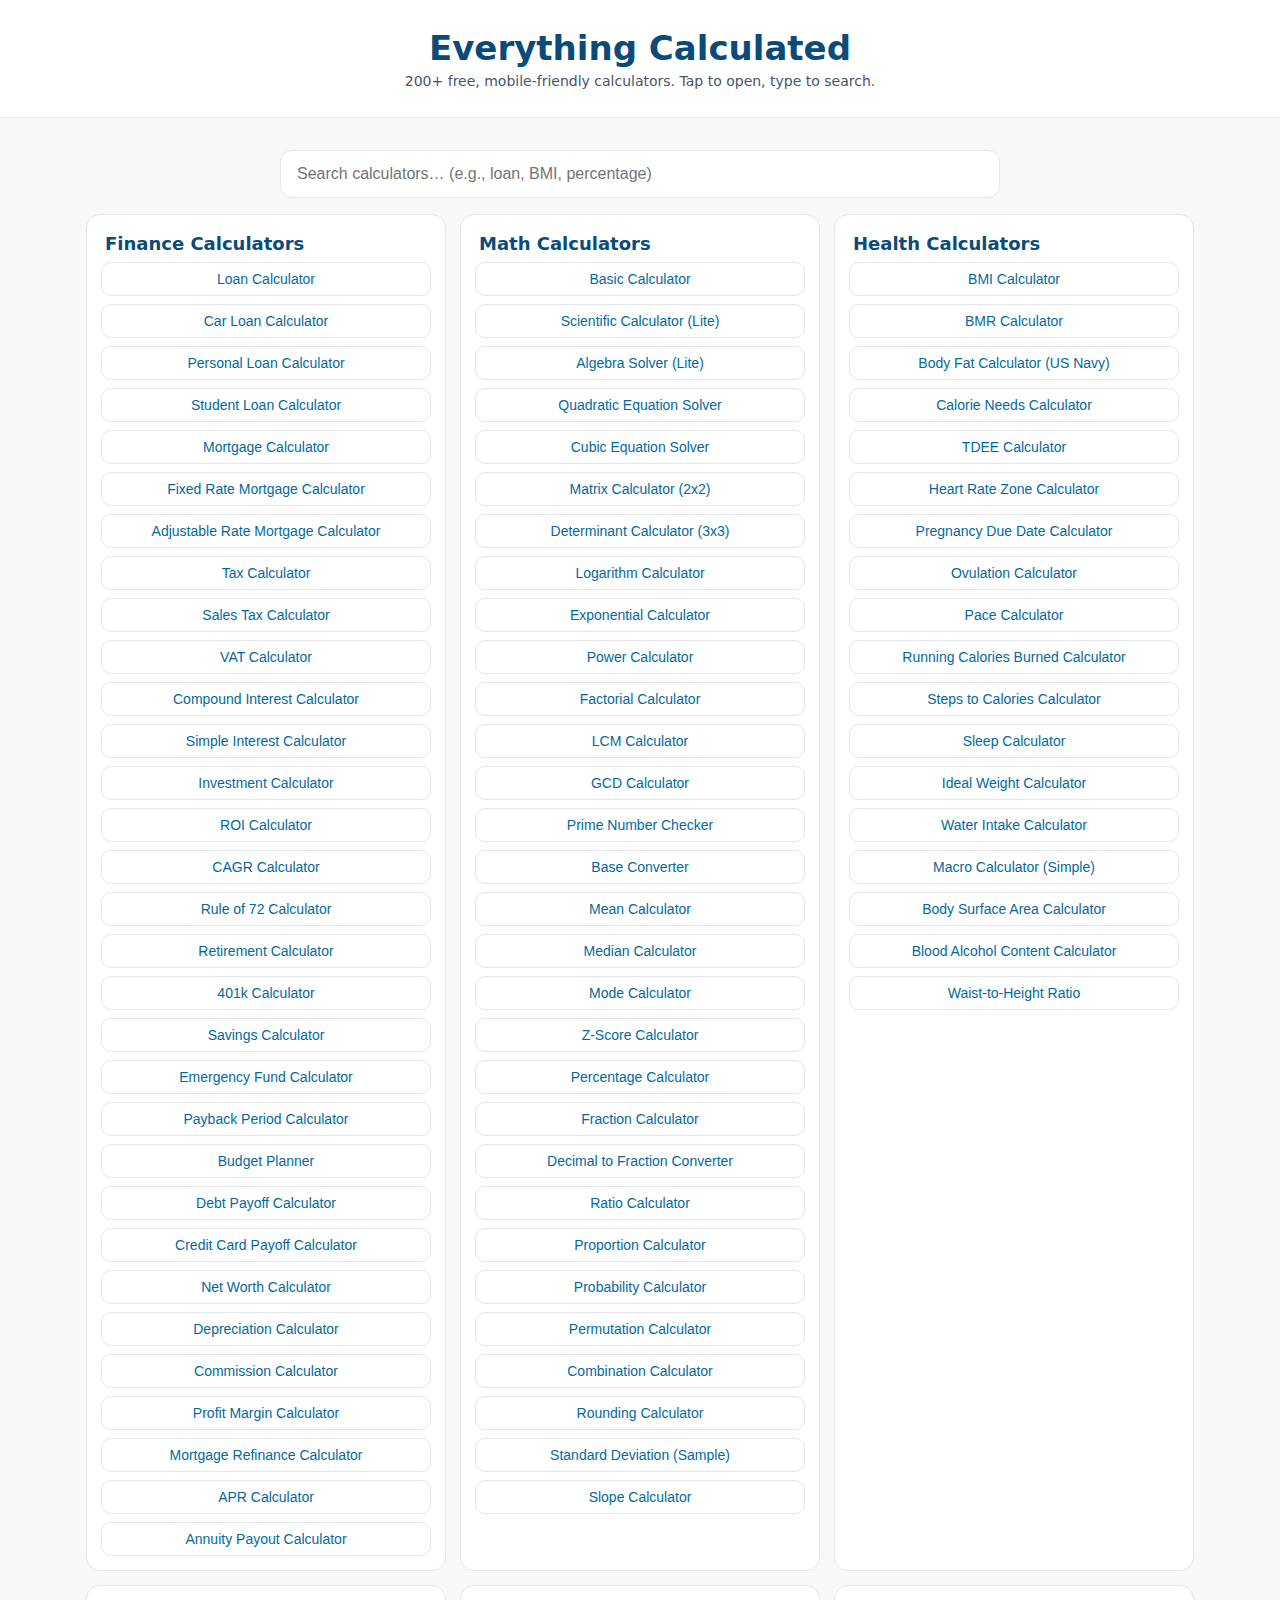
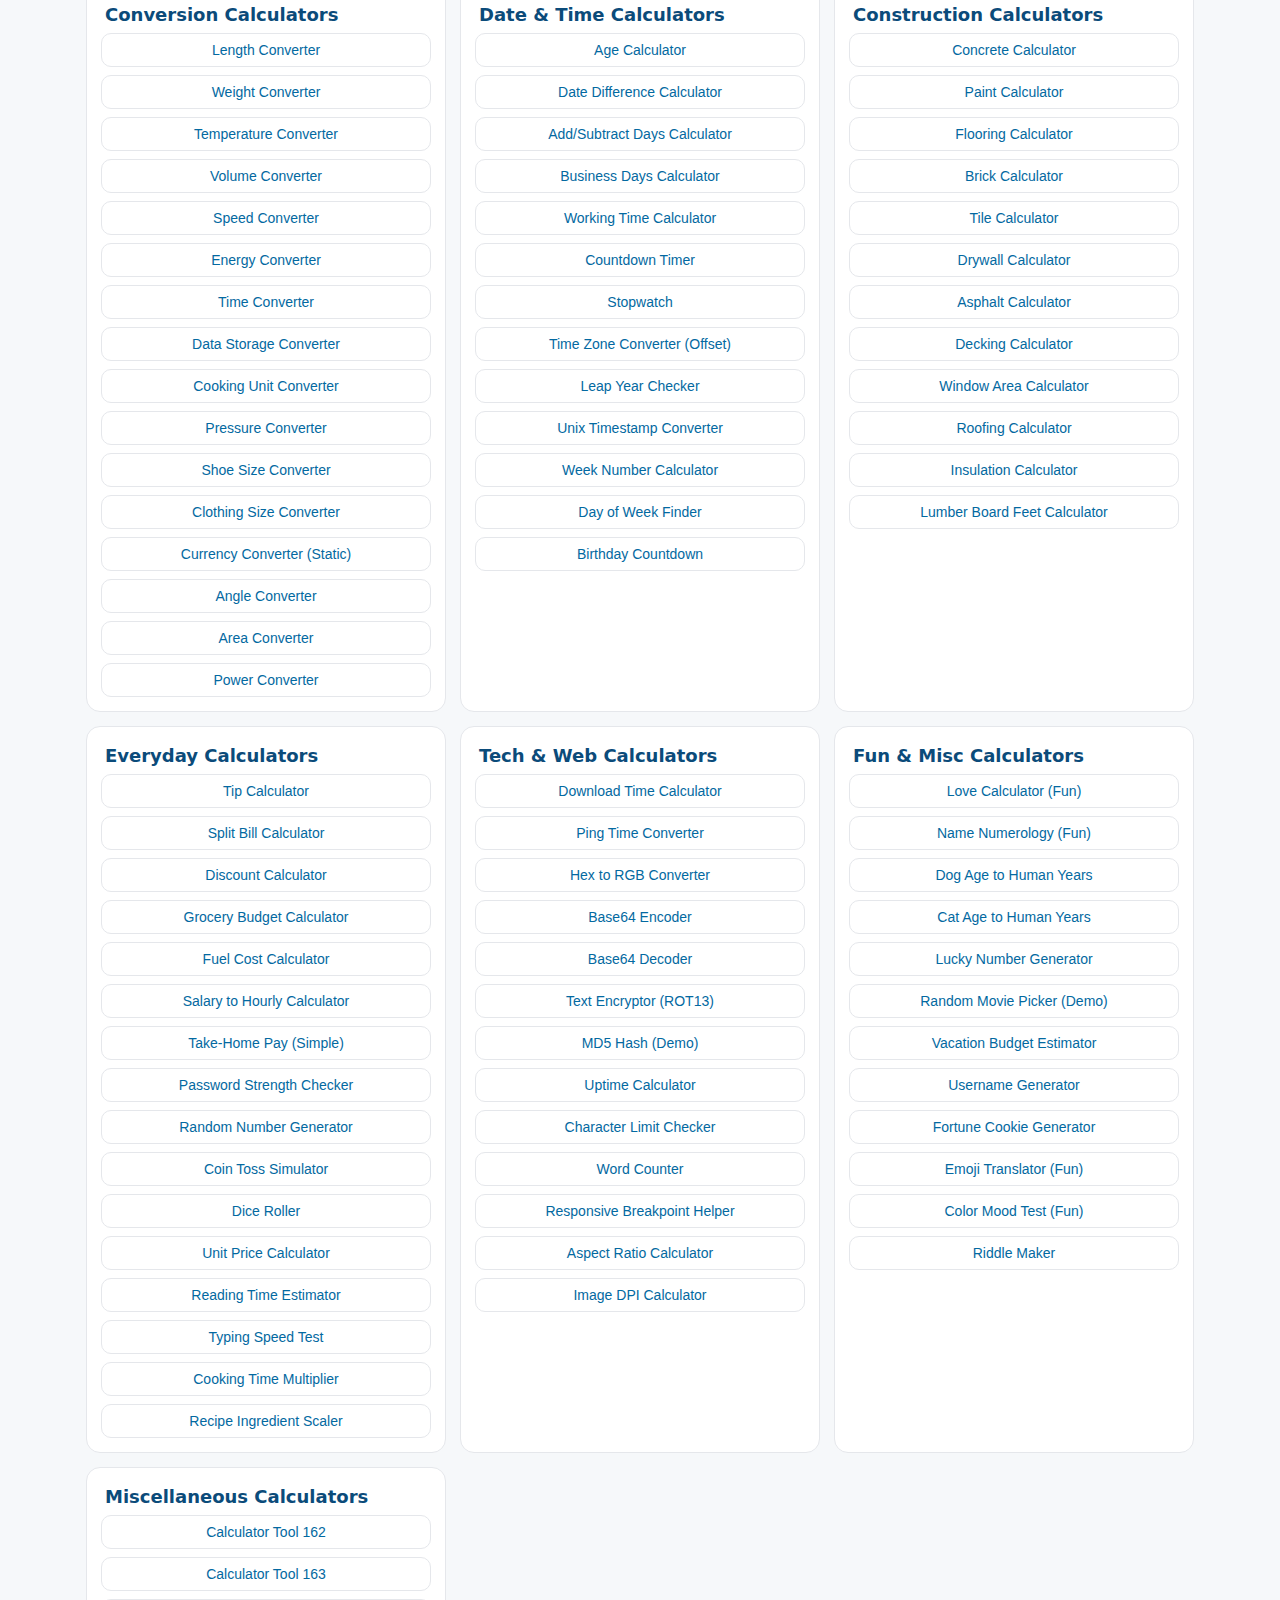
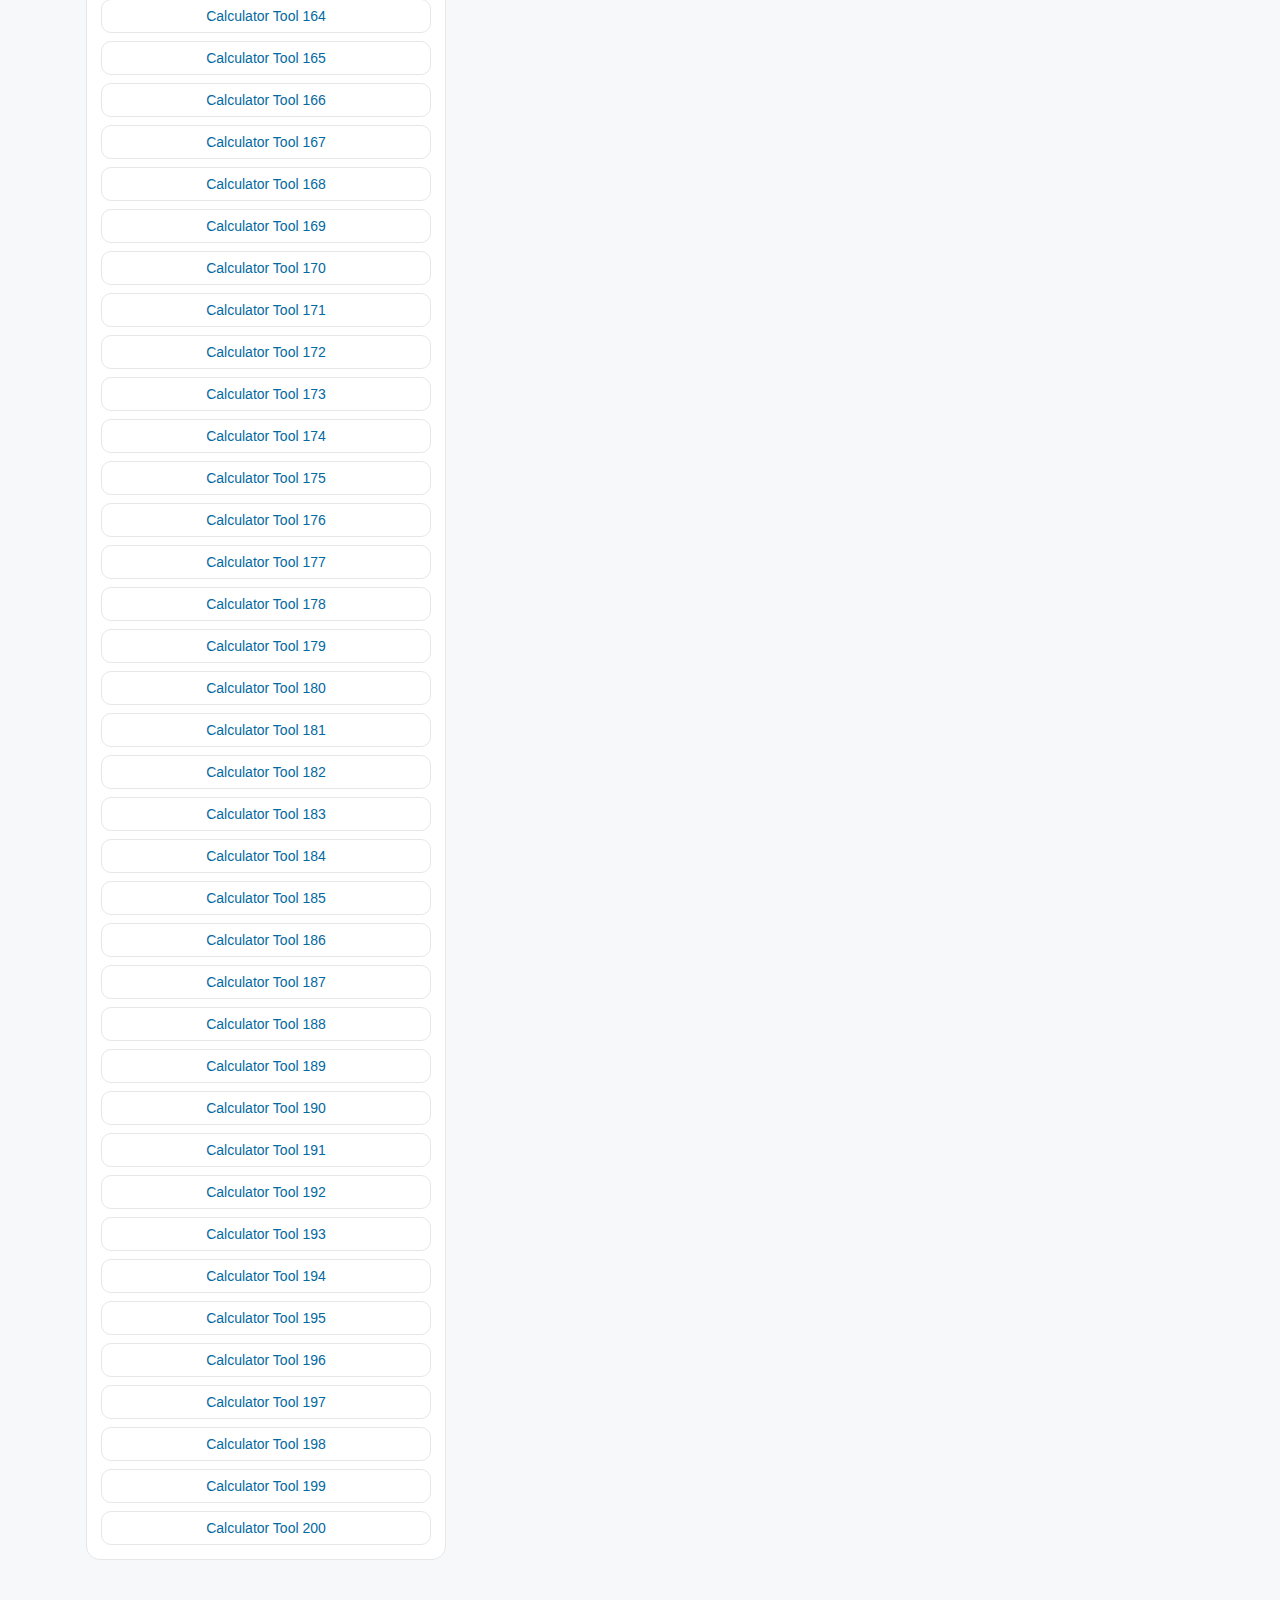
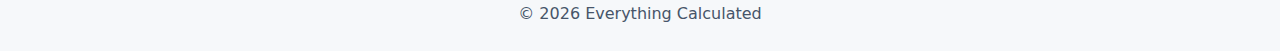
<file: index.html>
<!doctype html>
<html lang="en">
<head>
  <meta charset="utf-8" />
  <meta name="viewport" content="width=device-width, initial-scale=1" />
  <title>Everything Calculated — 200+ Free Online Calculators</title>
  <meta name="description" content="Everything Calculated: 200+ fast, free, mobile-friendly calculators for finance, math, health, conversions, and more. Search and use any calculator instantly." />
  <style>
    :root{--bg:#f6f8fa;--card:#ffffff;--ink:#0f172a;--muted:#475569;--border:#e5e7eb;--brand:#0ea5e9;--brand-ink:#0b4b7a}
    *{box-sizing:border-box}
    body{margin:0;font-family:system-ui,-apple-system,Segoe UI,Roboto,Ubuntu,Arial,Helvetica,sans-serif;background:var(--bg);color:var(--ink)}
    header{background:#fff;border-bottom:1px solid var(--border);padding:28px 12px;text-align:center;position:sticky;top:0;z-index:5}
    header h1{margin:0;color:var(--brand-ink);font-size:clamp(22px,3.4vw,34px)}
    header p{margin:.3rem 0 0;color:var(--muted);font-size:14px}
    .wrap{max-width:1140px;margin:0 auto;padding:16px}
    .search{display:flex;justify-content:center;margin:16px 0}
    .search input{width:96%;max-width:720px;padding:14px 16px;border:1px solid var(--border);border-radius:12px;font-size:16px}
    .sections{display:grid;grid-template-columns:repeat(auto-fit,minmax(280px,1fr));gap:14px}
    .section{background:var(--card);border:1px solid var(--border);border-radius:14px;padding:14px}
    .section h2{margin:4px 4px 8px;color:var(--brand-ink);font-size:18px}
    .links{display:flex;flex-wrap:wrap;gap:8px}
    .calc-link{display:inline-block;padding:8px 10px;border:1px solid var(--border);border-radius:10px;text-decoration:none;color:#0369a1;background:#fff;font-size:14px;cursor:pointer}
    .calc-link:hover{border-color:#cbd5e1}
    /* modal */
    .modal{position:fixed;inset:0;display:none;align-items:center;justify-content:center;padding:16px;background:rgba(2,6,23,.55)}
    .modal.open{display:flex}
    .panel{width:min(760px,100%);background:#fff;border:1px solid var(--border);border-radius:16px;box-shadow:0 10px 30px rgba(2,6,23,.3);overflow:hidden}
    .panel header{display:flex;align-items:center;gap:10px;justify-content:space-between;padding:14px 16px;border-bottom:1px solid var(--border);position:static}
    .panel header h3{margin:0;font-size:18px;color:var(--brand-ink)}
    .panel .body{padding:14px 16px}
    .row{display:flex;gap:10px;flex-wrap:wrap}
    .row > *{flex:1 1 180px}
    input,select,button,textarea{width:100%;padding:12px;border:1px solid var(--border);border-radius:10px;font-size:16px}
    button.primary{background:var(--brand);color:#fff;border:none;cursor:pointer}
    button.link{background:transparent;border:none;color:#0369a1;cursor:pointer}
    .result{font-weight:700;margin-top:10px}
    .meta{font-size:14px;color:#334155;margin-top:18px}
    footer{padding:28px 12px;text-align:center;color:var(--muted)}
    @media (max-width:600px){.wrap{padding:12px}.panel .body{padding:12px}}
  </style>
</head>
<body>
  <header>
    <h1>Everything Calculated</h1>
    <p>200+ free, mobile-friendly calculators. Tap to open, type to search.</p>
  </header>

  <div class="wrap">
    <div class="search">
      <input id="q" type="search" placeholder="Search calculators… (e.g., loan, BMI, percentage)" aria-label="Search calculators">
    </div>

    <div id="sections" class="sections" aria-live="polite"></div>
  </div>

  <div id="modal" class="modal" role="dialog" aria-modal="true" aria-labelledby="calc-title">
    <div class="panel">
      <header>
        <h3 id="calc-title">Calculator</h3>
        <div style="display:flex;gap:8px">
          <button id="shareBtn" class="link" title="Copy link">Copy Link</button>
          <button id="closeBtn" class="link" aria-label="Close">Close ✕</button>
        </div>
      </header>
      <div class="body">
        <div id="calc-ui"></div>
        <div id="calc-result" class="result" role="status">Result will appear here.</div>
        <div class="meta">
          <h4>How to use</h4>
          <p id="calc-how"></p>
          <h4>About this calculator</h4>
          <p id="calc-desc"></p>
          <p><strong>Keywords:</strong> <span id="calc-keys"></span></p>
        </div>
      </div>
    </div>
  </div>

  <footer>© <span id="yr"></span> Everything Calculated</footer>

<script>
// ---------------------------
// Data: 200 calculators
// type values: loan, mortgage, bmi, age, discount, simple_interest, compound_interest, percentage, unit, bmr, generic
// ---------------------------
const catalog = (()=>{
  const cats = {
    "Finance": [
      "Loan Calculator","Car Loan Calculator","Personal Loan Calculator","Student Loan Calculator",
      "Mortgage Calculator","Fixed Rate Mortgage Calculator","Adjustable Rate Mortgage Calculator",
      "Tax Calculator","Sales Tax Calculator","VAT Calculator","Compound Interest Calculator",
      "Simple Interest Calculator","Investment Calculator","ROI Calculator","CAGR Calculator",
      "Rule of 72 Calculator","Retirement Calculator","401k Calculator","Savings Calculator",
      "Emergency Fund Calculator","Payback Period Calculator","Budget Planner","Debt Payoff Calculator",
      "Credit Card Payoff Calculator","Net Worth Calculator","Depreciation Calculator",
      "Commission Calculator","Profit Margin Calculator","Mortgage Refinance Calculator","APR Calculator","Annuity Payout Calculator"
    ],
    "Math": [
      "Basic Calculator","Scientific Calculator (Lite)","Algebra Solver (Lite)","Quadratic Equation Solver",
      "Cubic Equation Solver","Matrix Calculator (2x2)","Determinant Calculator (3x3)","Logarithm Calculator",
      "Exponential Calculator","Power Calculator","Factorial Calculator","LCM Calculator",
      "GCD Calculator","Prime Number Checker","Base Converter","Mean Calculator",
      "Median Calculator","Mode Calculator","Z-Score Calculator","Percentage Calculator",
      "Fraction Calculator","Decimal to Fraction Converter","Ratio Calculator","Proportion Calculator",
      "Probability Calculator","Permutation Calculator","Combination Calculator","Rounding Calculator","Standard Deviation (Sample)","Slope Calculator"
    ],
    "Health": [
      "BMI Calculator","BMR Calculator","Body Fat Calculator (US Navy)","Calorie Needs Calculator",
      "TDEE Calculator","Heart Rate Zone Calculator","Pregnancy Due Date Calculator",
      "Ovulation Calculator","Pace Calculator","Running Calories Burned Calculator",
      "Steps to Calories Calculator","Sleep Calculator","Ideal Weight Calculator","Water Intake Calculator",
      "Macro Calculator (Simple)","Body Surface Area Calculator","Blood Alcohol Content Calculator","Waist-to-Height Ratio"
    ],
    "Conversion": [
      "Length Converter","Weight Converter","Temperature Converter","Volume Converter",
      "Speed Converter","Energy Converter","Time Converter","Data Storage Converter",
      "Cooking Unit Converter","Pressure Converter","Shoe Size Converter","Clothing Size Converter",
      "Currency Converter (Static)","Angle Converter","Area Converter","Power Converter"
    ],
    "Date & Time": [
      "Age Calculator","Date Difference Calculator","Add/Subtract Days Calculator",
      "Business Days Calculator","Working Time Calculator","Countdown Timer","Stopwatch",
      "Time Zone Converter (Offset)","Leap Year Checker","Unix Timestamp Converter","Week Number Calculator","Day of Week Finder","Birthday Countdown"
    ],
    "Construction": [
      "Concrete Calculator","Paint Calculator","Flooring Calculator","Brick Calculator",
      "Tile Calculator","Drywall Calculator","Asphalt Calculator","Decking Calculator",
      "Window Area Calculator","Roofing Calculator","Insulation Calculator","Lumber Board Feet Calculator"
    ],
    "Everyday": [
      "Tip Calculator","Split Bill Calculator","Discount Calculator","Grocery Budget Calculator",
      "Fuel Cost Calculator","Salary to Hourly Calculator","Take-Home Pay (Simple)",
      "Password Strength Checker","Random Number Generator","Coin Toss Simulator","Dice Roller",
      "Unit Price Calculator","Reading Time Estimator","Typing Speed Test","Cooking Time Multiplier","Recipe Ingredient Scaler"
    ],
    "Tech & Web": [
      "Download Time Calculator","Ping Time Converter","Hex to RGB Converter","Base64 Encoder",
      "Base64 Decoder","Text Encryptor (ROT13)","MD5 Hash (Demo)","Uptime Calculator",
      "Character Limit Checker","Word Counter","Responsive Breakpoint Helper","Aspect Ratio Calculator","Image DPI Calculator"
    ],
    "Fun & Misc": [
      "Love Calculator (Fun)","Name Numerology (Fun)","Dog Age to Human Years","Cat Age to Human Years",
      "Lucky Number Generator","Random Movie Picker (Demo)","Vacation Budget Estimator",
      "Username Generator","Fortune Cookie Generator","Emoji Translator (Fun)","Color Mood Test (Fun)","Riddle Maker"
    ]
  };
  // build items
  const items = [];
  const typeMap = name => {
    const l = name.toLowerCase();
    if (l.includes("mortgage")) return "mortgage";
    if (l.includes("loan")) return "loan";
    if (l.includes("bmi")) return "bmi";
    if (l === "age calculator") return "age";
    if (l.includes("discount")) return "discount";
    if (l.includes("simple interest")) return "simple_interest";
    if (l.includes("compound interest") || l.includes("cagr") || l.includes("investment")) return "compound_interest";
    if (l.includes("percentage")) return "percentage";
    if (l.includes("converter") || l.includes("convert")) return "unit";
    if (l.includes("bmr") || l.includes("calorie") || l.includes("tdee")) return "bmr";
    return "generic";
  };
  let count = 0;
  for (const [cat, list] of Object.entries(cats)){
    for (const name of list){
      items.push({id: slug(name), name, cat, type: typeMap(name)}); count++;
    }
  }
  while (items.length < 200){
    const name = `Calculator Tool ${items.length+1}`;
    items.push({id: slug(name), name, cat: "Miscellaneous", type: "generic"});
  }
  // group by category for rendering
  const byCat = {};
  for (const it of items){
    if (!byCat[it.cat]) byCat[it.cat] = [];
    byCat[it.cat].push(it);
  }
  return {items, byCat, cats: Object.keys(cats)};
})();

function slug(s){
  return s.toLowerCase().replace(/ & /g,' and ').replace(/[\/()]/g,' ').replace(/[^a-z0-9 -]/g,'').trim().replace(/\s+/g,'-');
}

// ---------------------------
// Render sections + search
// ---------------------------
const sectionsEl = document.getElementById('sections');
const qEl = document.getElementById('q');

function renderSections(filter=''){
  const f = filter.trim().toLowerCase();
  sectionsEl.innerHTML = '';
  for (const [cat, list] of Object.entries(catalog.byCat)){
    // filter items
    const items = list.filter(it => !f || it.name.toLowerCase().includes(f) || it.cat.toLowerCase().includes(f));
    if (!items.length) continue;
    const sec = document.createElement('section');
    sec.className = 'section';
    sec.innerHTML = `<h2>${cat} Calculators</h2><div class="links"></div>`;
    const links = sec.querySelector('.links');
    for (const it of items){
      const a = document.createElement('button');
      a.className = 'calc-link';
      a.textContent = it.name;
      a.setAttribute('data-id', it.id);
      a.addEventListener('click', ()=> openCalc(it.id));
      links.appendChild(a);
    }
    sectionsEl.appendChild(sec);
  }
}

qEl.addEventListener('input', () => renderSections(qEl.value));
renderSections('');

document.getElementById('yr').textContent = new Date().getFullYear();

// ---------------------------
// Modal + calculators
// ---------------------------
const modal = document.getElementById('modal');
const closeBtn = document.getElementById('closeBtn');
const shareBtn = document.getElementById('shareBtn');
const calcTitle = document.getElementById('calc-title');
const calcUI = document.getElementById('calc-ui');
const calcResult = document.getElementById('calc-result');
const calcHow = document.getElementById('calc-how');
const calcDesc = document.getElementById('calc-desc');
const calcKeys = document.getElementById('calc-keys');

function seo(name){
  const d = `${name} — free, simple, mobile-friendly calculator. Instantly compute ${name.toLowerCase()} online.`;
  const k = `${name.toLowerCase()}, free ${name.toLowerCase()}, online ${name.toLowerCase()}, calculator, how to use ${name.toLowerCase()}`;
  const how = 'Enter values in the fields, then press Calculate. Adjust inputs to compare scenarios. Results update instantly.';
  return {d,k,how};
}

function openCalc(id){
  const item = catalog.items.find(x=>x.id===id);
  if (!item) return;
  const {d,k,how} = seo(item.name);
  calcTitle.textContent = item.name;
  calcDesc.textContent = d;
  calcKeys.textContent = k;
  calcHow.textContent = how;
  calcResult.textContent = 'Result will appear here.';
  // build UI by type
  const ui = buildUI(item.type);
  calcUI.innerHTML = '';
  calcUI.appendChild(ui.root);
  modal.classList.add('open');
  // update hash so link is shareable
  history.replaceState(null, '', `#${id}`);
}

function closeModal(){ modal.classList.remove('open'); history.replaceState(null,'', location.pathname); }
closeBtn.addEventListener('click', closeModal);
modal.addEventListener('click', (e)=>{ if(e.target===modal) closeModal(); });

shareBtn.addEventListener('click', async ()=>{
  const url = location.href;
  try { await navigator.clipboard.writeText(url); shareBtn.textContent = 'Copied!'; setTimeout(()=>shareBtn.textContent='Copy Link',1200);} catch(e){ alert(url); }
});

// Deep link
window.addEventListener('load', ()=>{
  const h = location.hash.replace('#','');
  if (h){ openCalc(h); }
});

// ---------------------------
// Calculator UIs
// ---------------------------
function el(tag, attrs={}, children=[]) {
  const n = document.createElement(tag);
  for (const [k,v] of Object.entries(attrs)) {
    if (k === 'class') n.className = v; else if (k.startsWith('on')) n.addEventListener(k.slice(2), v); else n.setAttribute(k, v);
  }
  for (const c of [].concat(children)) n.append(c instanceof Node ? c : document.createTextNode(c));
  return n;
}

function buildUI(type){
  const root = el('div');
  const set = t => calcResult.textContent = t;
  const fmt = (n, d=2)=> (isFinite(n)?Number(n).toFixed(d):'—');
  switch(type){
    case 'loan':{
      const a=el('input',{id:'amount',type:'number',placeholder:'Loan amount'});
      const r=el('input',{id:'rate',type:'number',placeholder:'Annual interest rate (%)'});
      const y=el('input',{id:'years',type:'number',placeholder:'Term (years)'});
      const go=el('button',{class:'primary',onclick:()=>{
        const P=+a.value||0, i=(+r.value||0)/100/12, N=(+y.value||0)*12;
        if(!N) return set('Enter term.');
        const m = i===0 ? P/N : P*i/(1-Math.pow(1+i,-N));
        set(`Monthly Payment: ${fmt(m)}`);
      }},'Calculate Payment');
      root.append(el('div',{class:'row'},[a,r,y]),go); break; }
    case 'mortgage':{
      const a=el('input',{type:'number',placeholder:'Mortgage amount'});
      const r=el('input',{type:'number',placeholder:'Annual interest rate (%)'});
      const y=el('input',{type:'number',placeholder:'Term (years)'});
      const go=el('button',{class:'primary',onclick:()=>{
        const P=+a.value||0, i=(+r.value||0)/100/12, N=(+y.value||0)*12;
        if(!N) return set('Enter term.');
        const m = i===0 ? P/N : P*i/(1-Math.pow(1+i,-N));
        set(`Monthly Payment: ${fmt(m)}`);
      }},'Calculate Mortgage');
      root.append(el('div',{class:'row'},[a,r,y]),go); break; }
    case 'bmi':{
      const w=el('input',{type:'number',placeholder:'Weight (kg)'});
      const h=el('input',{type:'number',placeholder:'Height (cm)'});
      const go=el('button',{class:'primary',onclick:()=>{
        const kg=+w.value||0, m=(+h.value||0)/100; if(!m) return set('Enter height.');
        const bmi=kg/(m*m); set(`BMI: ${fmt(bmi)}`);
      }},'Calculate BMI');
      root.append(el('div',{class:'row'},[w,h]),go); break; }
    case 'age':{
      const d=el('input',{type:'date'});
      const go=el('button',{class:'primary',onclick:()=>{
        if(!d.value) return set('Select date.');
        const dob=new Date(d.value); const diff=Date.now()-dob.getTime(); const age=new Date(diff).getUTCFullYear()-1970;
        set(`Age: ${age} years`);
      }},'Calculate Age');
      root.append(d,go); break; }
    case 'discount':{
      const p=el('input',{type:'number',placeholder:'Original price'});
      const x=el('input',{type:'number',placeholder:'Discount (%)'});
      const go=el('button',{class:'primary',onclick:()=>{
        const price=+p.value||0, d=+x.value||0; set(`Final Price: ${fmt(price - price*d/100)}`);
      }},'Calculate');
      root.append(el('div',{class:'row'},[p,x]),go); break; }
    case 'simple_interest':{
      const P=el('input',{type:'number',placeholder:'Principal'});
      const R=el('input',{type:'number',placeholder:'Rate (%)'});
      const T=el('input',{type:'number',placeholder:'Time (years)'});
      const go=el('button',{class:'primary',onclick:()=> set(`Simple Interest: ${fmt((+P.value||0)*(+R.value||0)*(+T.value||0)/100)}`)},'Calculate');
      root.append(el('div',{class:'row'},[P,R,T]),go); break; }
    case 'compound_interest':{
      const P=el('input',{type:'number',placeholder:'Principal'});
      const r=el('input',{type:'number',placeholder:'Annual rate (%)'});
      const n=el('input',{type:'number',placeholder:'Times compounded per year'});
      const t=el('input',{type:'number',placeholder:'Years'});
      const go=el('button',{class:'primary',onclick:()=>{
        const A=(+P.value||0)*Math.pow(1+(+r.value||0)/100/(+n.value||1),(+n.value||1)*(+t.value||0));
        set(`Amount: ${fmt(A)}`);
      }},'Calculate');
      root.append(el('div',{class:'row'},[P,r,n,t]),go); break; }
    case 'percentage':{
      const part=el('input',{type:'number',placeholder:'Part'});
      const whole=el('input',{type:'number',placeholder:'Whole'});
      const go=el('button',{class:'primary',onclick:()=>{
        const p=+part.value||0, w=+whole.value||0; if(!w) return set('Enter whole value.');
        set(`Percentage: ${(p/w*100).toFixed(2)}%`);
      }},'Calculate %');
      root.append(el('div',{class:'row'},[part,whole]),go); break; }
    case 'unit':{
      const v=el('input',{type:'number',placeholder:'Value'});
      const u=el('select',null,[
        el('option',{value:'m_to_ft'},'Meters → Feet'),
        el('option',{value:'ft_to_m'},'Feet → Meters'),
        el('option',{value:'c_to_f'},'°C → °F'),
        el('option',{value:'f_to_c'},'°F → °C')
      ]);
      const go=el('button',{class:'primary',onclick:()=>{
        const x=+v.value||0; let out='';
        switch(u.value){
          case 'm_to_ft': out=(x*3.28084).toFixed(4); break;
          case 'ft_to_m': out=(x/3.28084).toFixed(4); break;
          case 'c_to_f': out=(x*9/5+32).toFixed(2); break;
          case 'f_to_c': out=((x-32)*5/9).toFixed(2); break;
        }
        set(`Converted: ${out}`);
      }},'Convert');
      root.append(el('div',{class:'row'},[v,u]),go); break; }
    case 'bmr':{
      const w=el('input',{type:'number',placeholder:'Weight (kg)'});
      const h=el('input',{type:'number',placeholder:'Height (cm)'});
      const a=el('input',{type:'number',placeholder:'Age'});
      const s=el('select',null,[el('option',{value:'male'},'Male'),el('option',{value:'female'},'Female')]);
      const go=el('button',{class:'primary',onclick:()=>{
        const bmr=10*(+w.value||0)+6.25*(+h.value||0)-5*(+a.value||0)+(s.value==='male'?5:-161);
        set(`Estimated BMR: ${Math.round(bmr)} kcal/day`);
      }},'Estimate');
      root.append(el('div',{class:'row'},[w,h,a,s]),go); break; }
    default:{
      const A=el('input',{type:'number',placeholder:'Value A'});
      const B=el('input',{type:'number',placeholder:'Value B'});
      const go=el('button',{class:'primary',onclick:()=> set(`Result: ${(+A.value||0)*(+B.value||0)}`)},'Calculate (A × B)');
      root.append(el('div',{class:'row'},[A,B]),go);
    }
  }
  return {root};
}
</script>
</body>
</html>
</file>
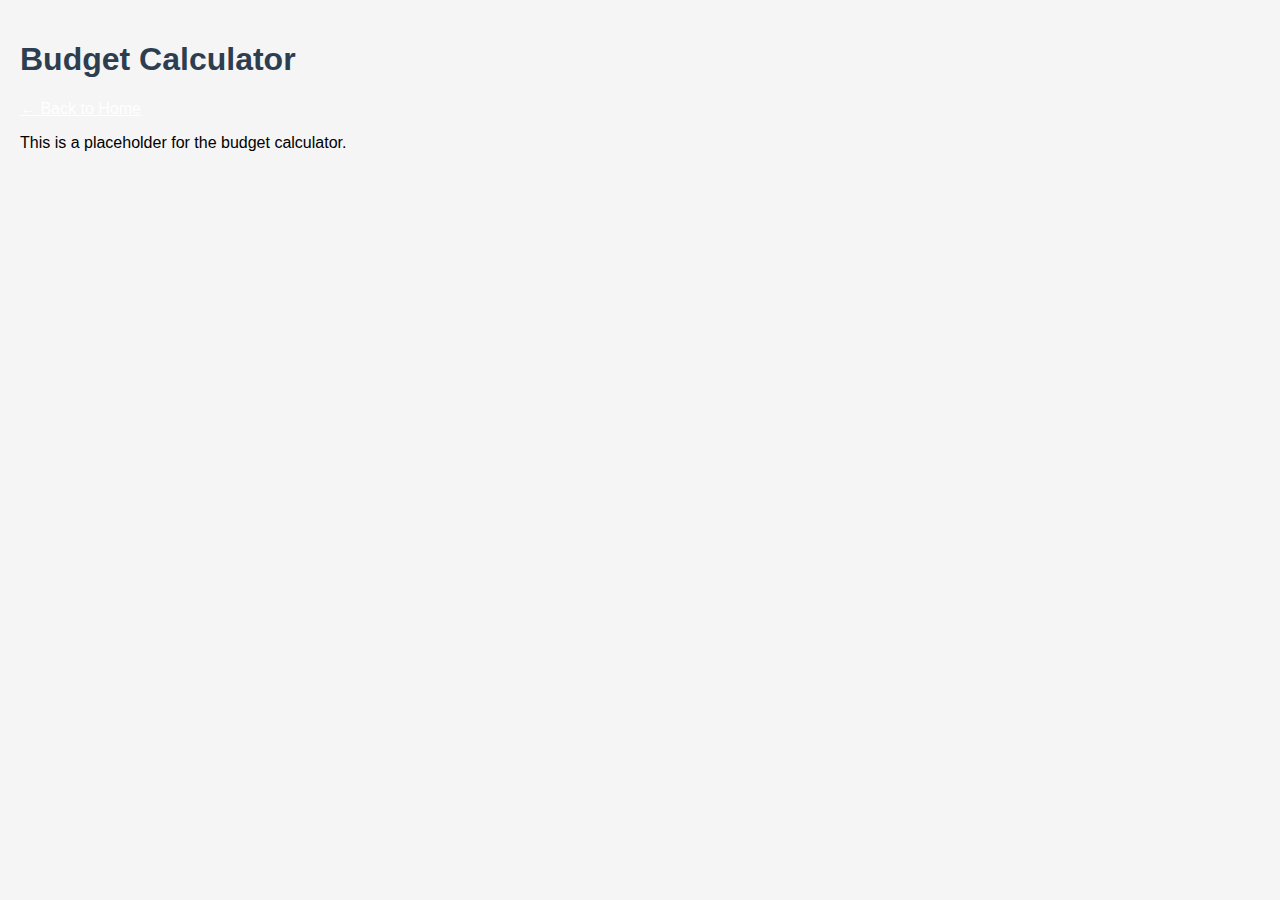
<file: budget.html>
<!DOCTYPE html>
<html lang="en">
<head>
    <meta charset="UTF-8">
    <meta name="viewport" content="width=device-width, initial-scale=1.0">
    <title>Budget Calculator</title>
    <link rel="stylesheet" href="style.css">
</head>
<body>
    <header>
        <h1>Budget Calculator</h1>
        <p><a href="index.html" style="color:white;">&larr; Back to Home</a></p>
    </header>
    <main>
        <p>This is a placeholder for the budget calculator.</p>
    </main>
</body>
</html>
</file>
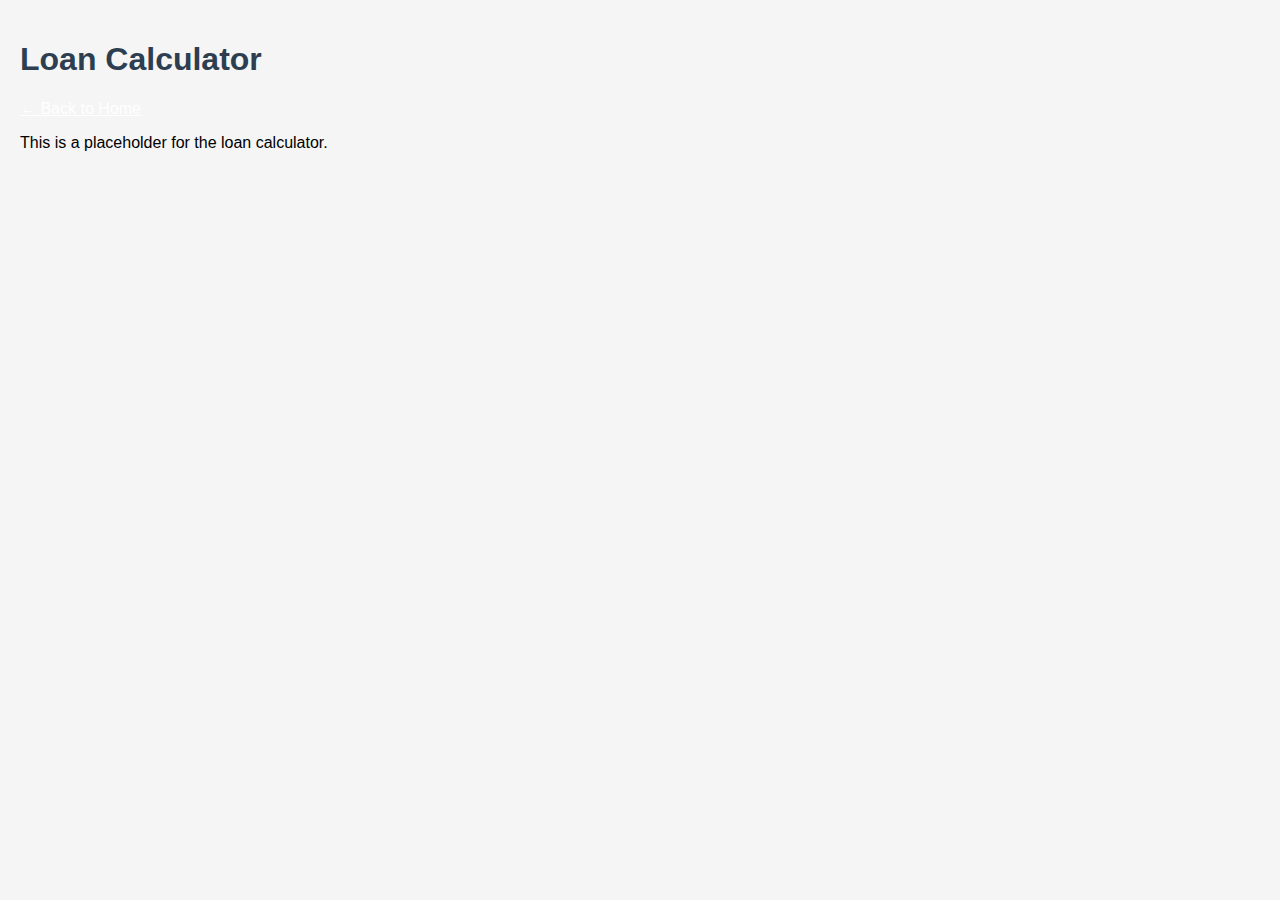
<file: loan.html>
<!DOCTYPE html>
<html lang="en">
<head>
    <meta charset="UTF-8">
    <meta name="viewport" content="width=device-width, initial-scale=1.0">
    <title>Loan Calculator</title>
    <link rel="stylesheet" href="style.css">
</head>
<body>
    <header>
        <h1>Loan Calculator</h1>
        <p><a href="index.html" style="color:white;">&larr; Back to Home</a></p>
    </header>
    <main>
        <p>This is a placeholder for the loan calculator.</p>
    </main>
</body>
</html>
</file>
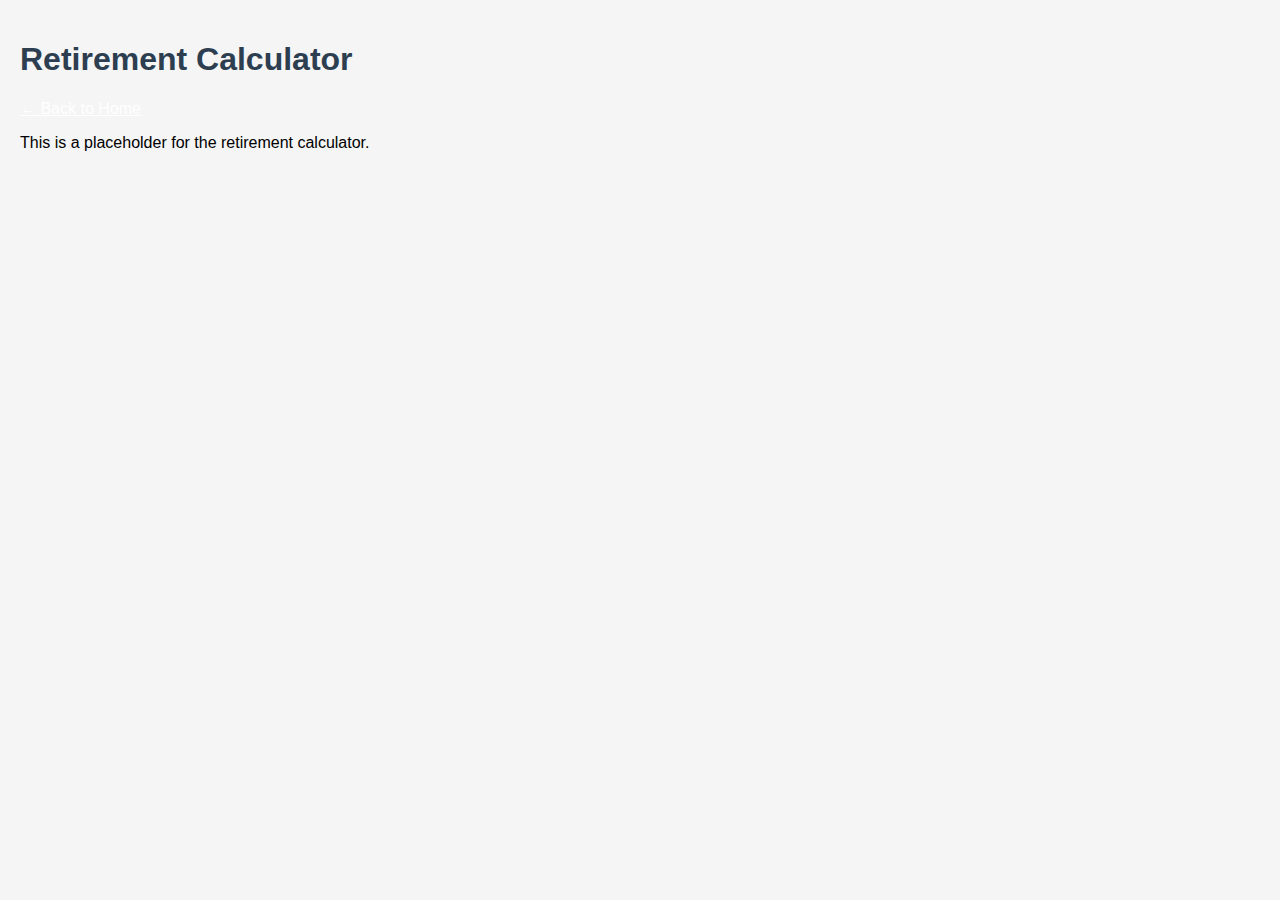
<file: retirement.html>
<!DOCTYPE html>
<html lang="en">
<head>
    <meta charset="UTF-8">
    <meta name="viewport" content="width=device-width, initial-scale=1.0">
    <title>Retirement Calculator</title>
    <link rel="stylesheet" href="style.css">
</head>
<body>
    <header>
        <h1>Retirement Calculator</h1>
        <p><a href="index.html" style="color:white;">&larr; Back to Home</a></p>
    </header>
    <main>
        <p>This is a placeholder for the retirement calculator.</p>
    </main>
</body>
</html>
</file>
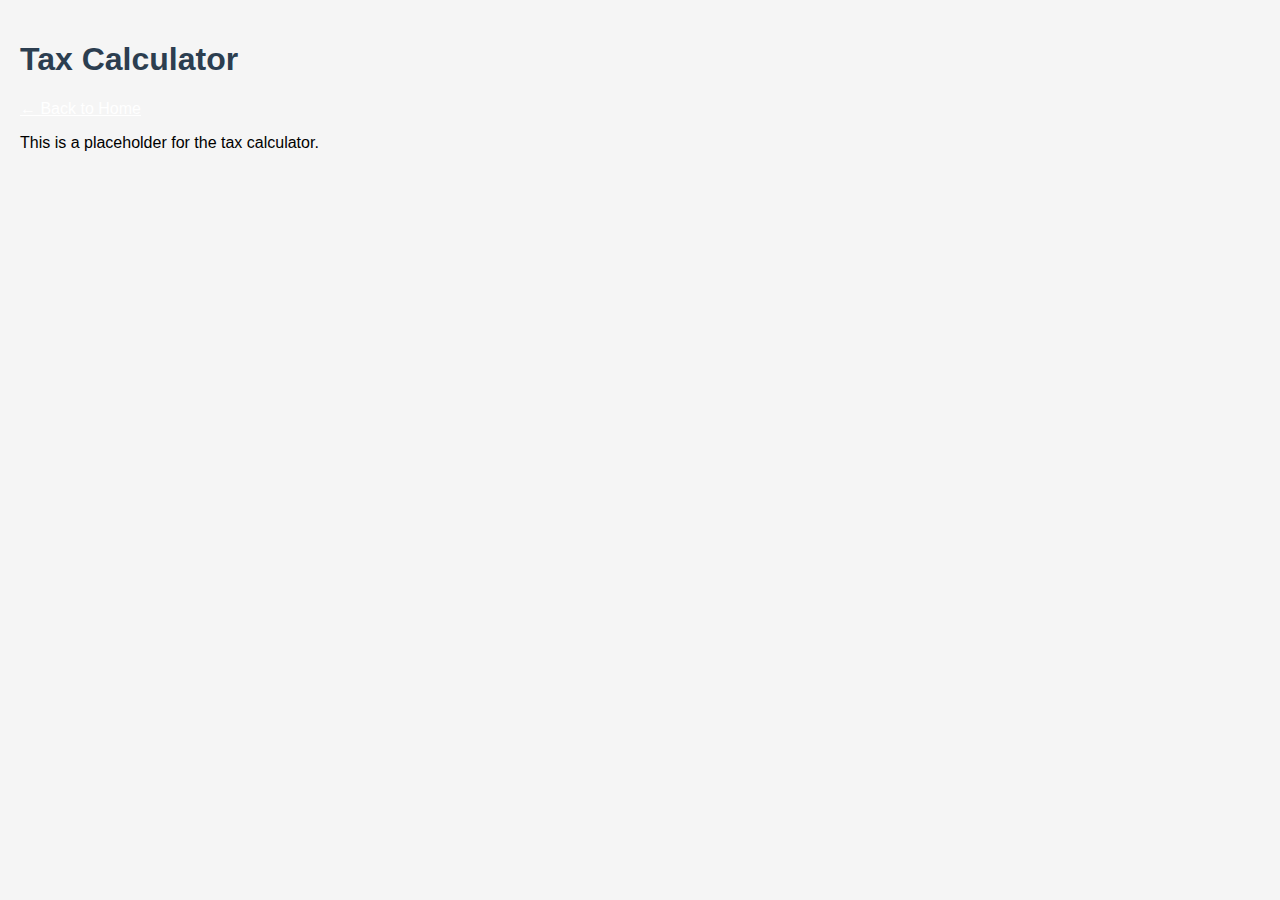
<file: tax.html>
<!DOCTYPE html>
<html lang="en">
<head>
    <meta charset="UTF-8">
    <meta name="viewport" content="width=device-width, initial-scale=1.0">
    <title>Tax Calculator</title>
    <link rel="stylesheet" href="style.css">
</head>
<body>
    <header>
        <h1>Tax Calculator</h1>
        <p><a href="index.html" style="color:white;">&larr; Back to Home</a></p>
    </header>
    <main>
        <p>This is a placeholder for the tax calculator.</p>
    </main>
</body>
</html>
</file>
<file: style.css>
body {
  font-family: Arial, sans-serif;
  margin: 0;
  padding: 20px;
  background-color: #f5f5f5;
}
h1 {
  color: #2c3e50;
}
</file>
